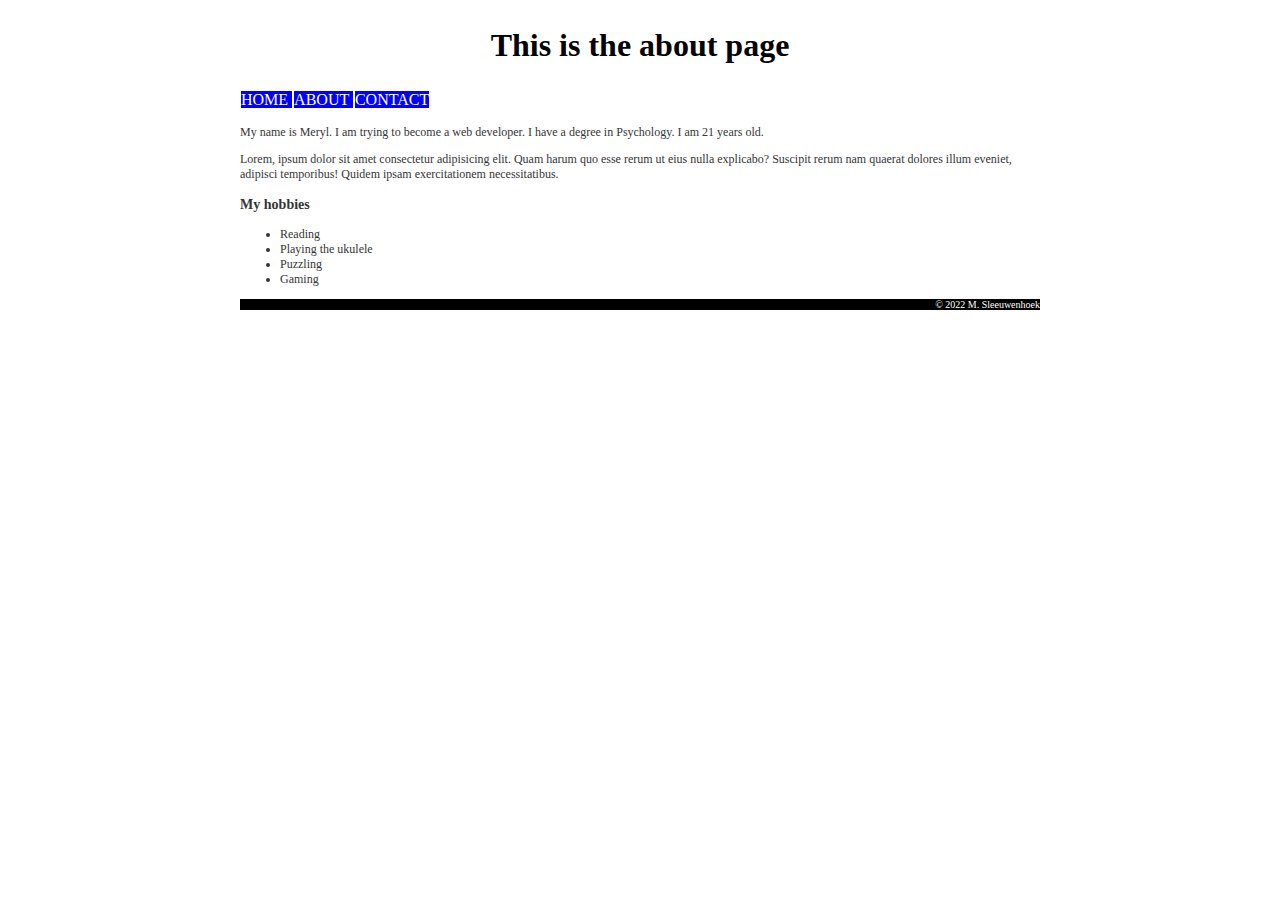
<file: about.html>
<!DOCTYPE html>
<html lang="en">
  <head>
    <meta charset="UTF-8" />
    <meta http-equiv="X-UA-Compatible" content="IE=edge" />
    <meta name="viewport" content="width=device-width, initial-scale=1.0" />
    <title>About</title>
    <link rel="stylesheet" href="./CSS/stylesheet.css" />
  </head>
  <body>
    <div class="wrapper">
      <h1>This is the about page</h1>
      <ul class="menu">
        <li>
          <a href="http://localhost/educom-webshop-basis-1667987701/index.html"
            >HOME</a
          >
        </li>
        <li>
          <a href="http://localhost/educom-webshop-basis-1667987701/about.html"
            >ABOUT</a
          >
        </li>
        <li>
          <a
            href="http://localhost/educom-webshop-basis-1667987701/contact.html"
            >CONTACT</a
          >
        </li>
      </ul>
      <div class="content">
        <p>
          My name is Meryl. I am trying to become a web developer. I have a
          degree in Psychology. I am 21 years old.
        </p>
        <p>
          Lorem, ipsum dolor sit amet consectetur adipisicing elit. Quam harum
          quo esse rerum ut eius nulla explicabo? Suscipit rerum nam quaerat
          dolores illum eveniet, adipisci temporibus! Quidem ipsam
          exercitationem necessitatibus.
        </p>
        <h3>My hobbies</h3>
        <ul>
          <li>Reading</li>
          <li>Playing the ukulele</li>
          <li>Puzzling</li>
          <li>Gaming</li>
        </ul>
      </div>
      <footer>
        <div>&copy; 2022 M. Sleeuwenhoek</div>
      </footer>
    </div>
  </body>
</html>
</file>
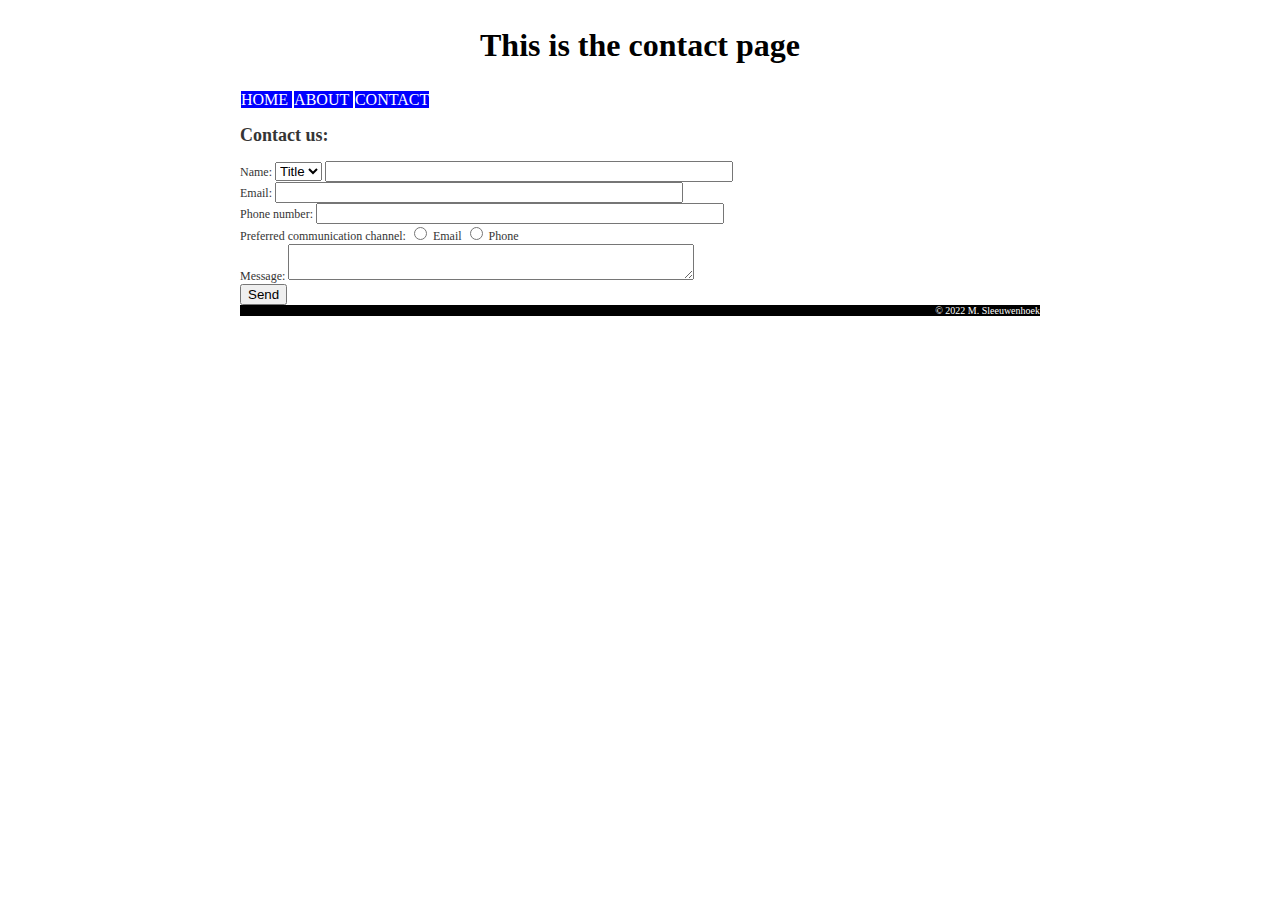
<file: contact.html>
<!DOCTYPE html>
<html lang="en">
  <head>
    <meta charset="UTF-8" />
    <meta http-equiv="X-UA-Compatible" content="IE=edge" />
    <meta name="viewport" content="width=device-width, initial-scale=1.0" />
    <title>Contact</title>
    <link rel="stylesheet" href="./CSS/stylesheet.css" />
  </head>
  <body>
    <div class="wrapper">
      <h1>This is the contact page</h1>
      <ul class="menu">
        <li>
          <a href="http://localhost/educom-webshop-basis-1667987701/index.html"
            >HOME</a
          >
        </li>
        <li>
          <a href="http://localhost/educom-webshop-basis-1667987701/about.html"
            >ABOUT</a
          >
        </li>
        <li>
          <a
            href="http://localhost/educom-webshop-basis-1667987701/contact.html"
            >CONTACT</a
          >
        </li>
      </ul>
      <div class="content">
        <h2>Contact us:</h2>
        <form class="contact-form">
          <label for="name">Name:</label>
          <select id="title" name="title">
            <option value="" selected>Title</option>
            <option value="mr">Mr</option>
            <option value="mrs">Mrs</option>
          </select>
          <input class="form-field" type="text" id="name" name="name" />
          <br />
          <label for="email">Email:</label>
          <input class="form-field" type="text" id="email" name="email" />
          <br />
          <label for="phonenumber">Phone number:</label>
          <input
            class="form-field"
            type="text"
            id="phonenumber"
            name="phonenumber"
          />
          <br />
          <span>Preferred communication channel:</span>
          <input
            type="radio"
            id="email-channel"
            name="communication-channel"
            value="email"
          />
          <label for="email-channel">Email</label>
          <input
            type="radio"
            id="phone-channel"
            name="communication-channel"
            value="phone"
          />
          <label for="phone-channel">Phone</label>
          <br />
          <label for="message">Message:</label>
          <textarea class="form-field" name="message" id="message"></textarea>
          <br />
          <button type="button">Send</button>
        </form>
      </div>
      <footer>
        <div>&copy; 2022 M. Sleeuwenhoek</div>
      </footer>
    </div>
  </body>
</html>
</file>
<file: CSS/stylesheet.css>
.wrapper {
  width: 800px;
  margin: 0 auto;
}

.wrapper h1 {
  text-align: center;
  line-height: 48px;
}

.wrapper ul.menu {
  list-style: none;
  padding: 0;
}

.wrapper ul.menu li {
  display: inline;
  border: 1px solid rgb(255, 255, 255);
  background-color: blue;
}
.wrapper ul.menu li a {
  color: white;
  text-decoration: none;
}
.wrapper .content {
  font-size: 12px;
  color: rgb(53, 53, 53);
}
.wrapper form.contact-form .form-field {
  width: 400px;
}

.wrapper footer {
  background-color: black;
  color: white;
  font-size: 10px;
  text-align: right;
}
</file>
